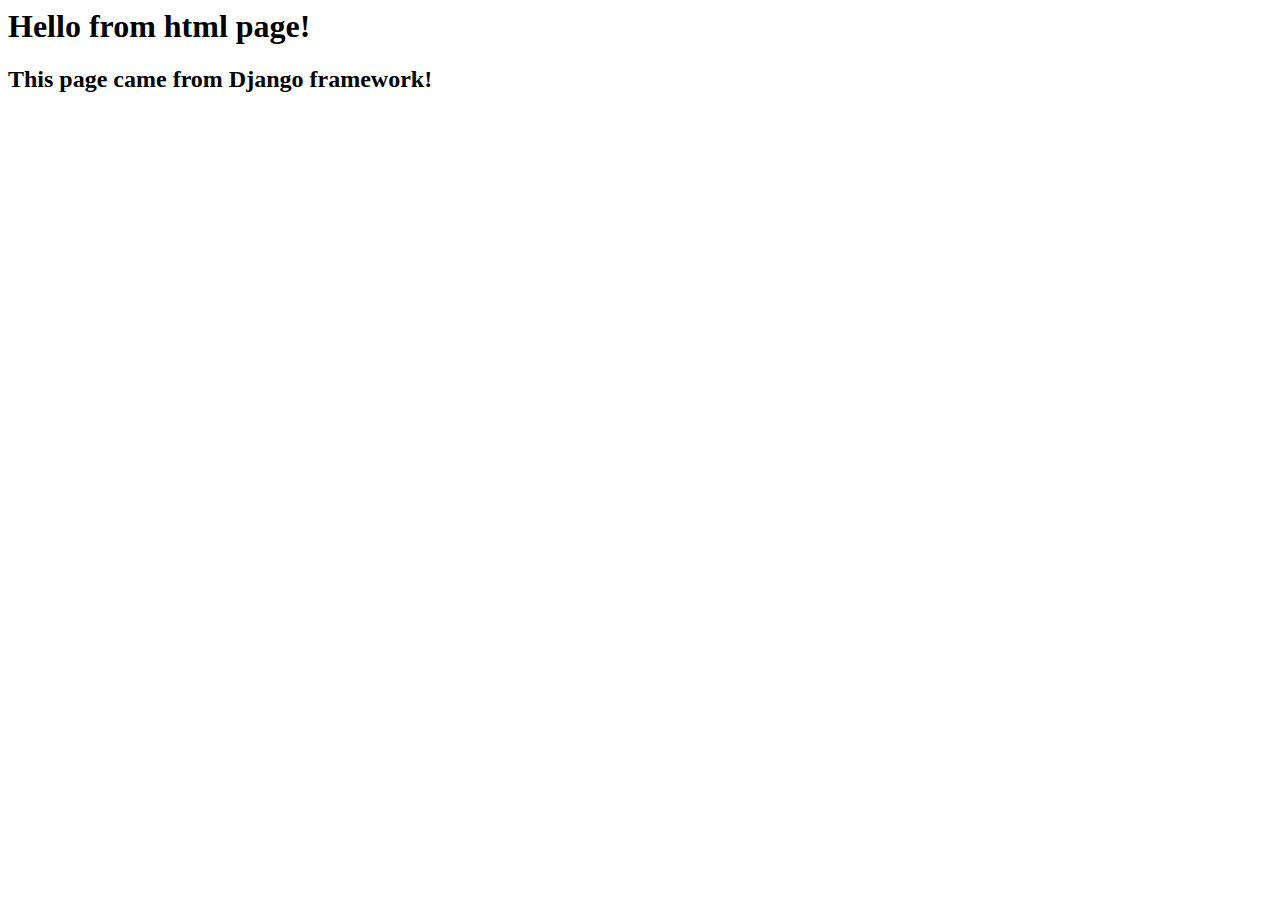
<file: djangoproj/hello/templates/hello/index.html>
<html lang="en">
<head>
    <meta charset="UTF-8">
    <meta http-equiv="X-UA-Compatible" content="IE=edge">
    <meta name="viewport" content="width=device-width, initial-scale=1.0">
    <title>hello</title>
</head>
<body>
    <h1>Hello from html page!</h1>
    <h2>This page came from Django framework!</h2>
</body>
</html>
</file>
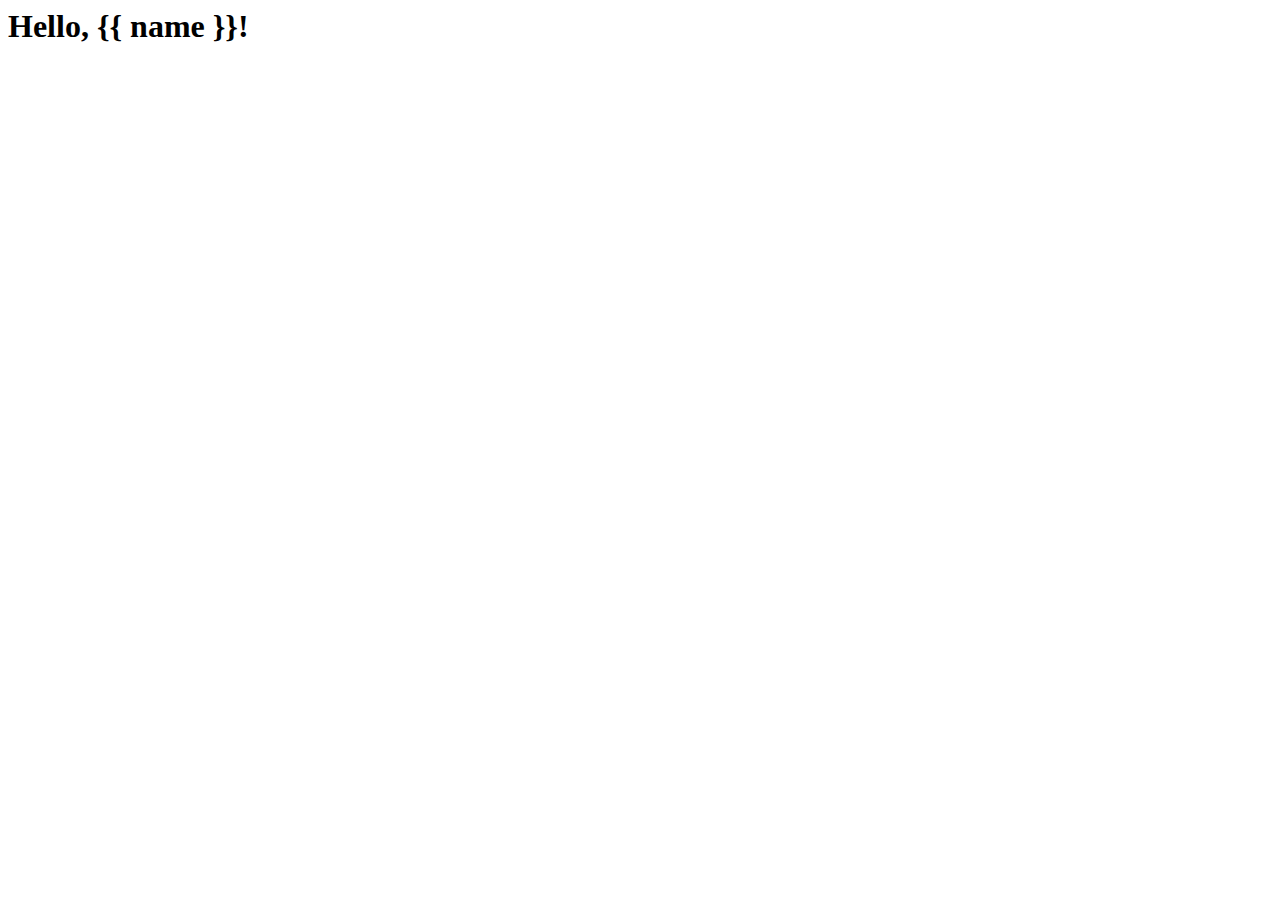
<file: djangoproj/hello/templates/hello/greet.html>
<html lang="en">
<head>
    <meta charset="UTF-8">
    <meta http-equiv="X-UA-Compatible" content="IE=edge">
    <meta name="viewport" content="width=device-width, initial-scale=1.0">
    <title>hello</title>
</head>
<body>
    <h1>Hello, {{ name }}!</h1>
</body>
</html>
</file>
